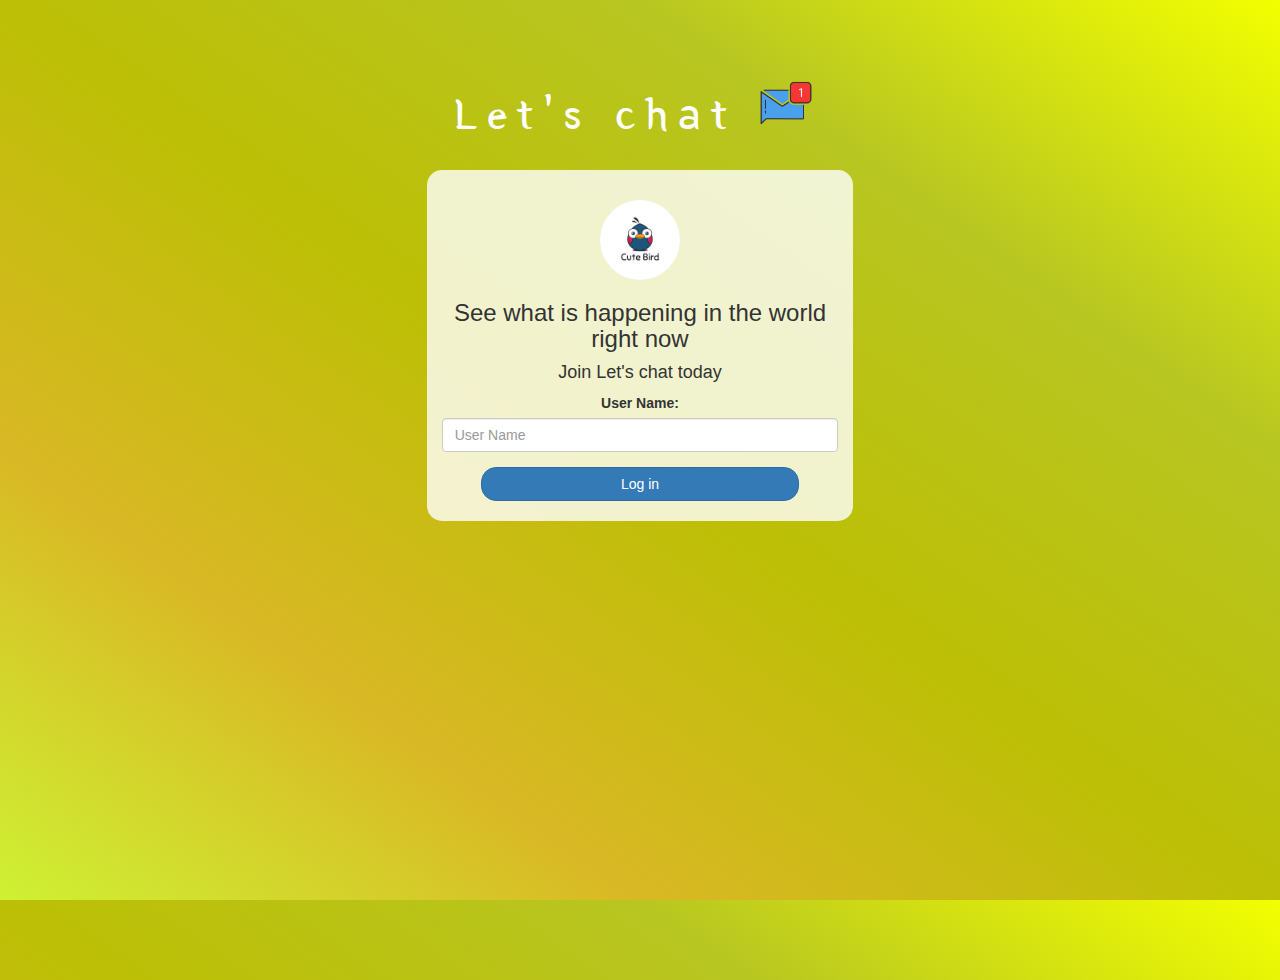
<file: Let's chat/index.html>
<!DOCTYPE html>
<html>
<head>
	<title>Kwitter</title>
<link href="https://fonts.googleapis.com/css?family=Yeon+Sung&display=swap" rel="stylesheet"><meta name="viewport" content="width=device-width, initial-scale=1">

<link rel="stylesheet" href="https://maxcdn.bootstrapcdn.com/bootstrap/3.4.0/css/bootstrap.min.css">
<script src="https://ajax.googleapis.com/ajax/libs/jquery/3.4.1/jquery.min.js"></script>
<script src="https://maxcdn.bootstrapcdn.com/bootstrap/3.4.0/js/bootstrap.min.js"></script>

<link rel="stylesheet" type="text/css" href="style.css">
<script src="kwitter.js"></script>
</head>
<body>
<center>
	<h1 class="header">	
		Let's chat	<sup>
	<img src="m2.png">
	</sup>
</h1>
	<div class="col-lg-4 col-md-6 col-sm-6 col-xs-11 login_div">
	<img src="logo.png" class="logo">
		<h3 >See what is happening in the world right now</h3>
		<h4 >Join Let's chat today</h4>
		<div class="form-group">
		  <label >User Name:</label>
       <input type="text" id="user_name" class="form-control" placeholder="User Name">
		</div>
		<button id="login_button" class="btn btn-primary" onclick="addUser()">Log in</button>
		<br><br>
	</div>
</center>
</body>
</html>
</file>
<file: Let's chat/style.css>
html, body
{
  height: 100%;
  margin: 0;
}

body
{
background-image: linear-gradient(to right top, #cef133, #d9b825, #bcbf05, #b8c622, #f2ff00);
}

.header
{
	color: white;font-family: 'Yeon Sung';font-size: 45px;letter-spacing: 10px;margin-top: 80px;
}
.header img
{
	width: 80px;margin-left: -15px;
}

.login_div
{
	background: rgba(255,255,255,0.8);float: none;border-radius: 15px;
}

.logo
{
	width: 80px;margin-top: 30px;border-radius: 40px;
}

#login_button
{
	width: 80%;border-radius: 15px;
}

.room_name
{
	cursor: pointer;
	font-size: 20px;
}


#logout
{
	font-size: 20px; float: right;
}


#output
{
	padding: 10px; width:80%;background: rgba(255,255,255,0.8);border-radius: 15px;
}

.input_div_room_page
{
	width: 80%;
}

.input_div label
{
	color: white;font-size: 20px;
}


.input_div_message_page
{
	position: fixed;bottom: 0px;width: 100%;background: rgba(255,255,255,0.8);
}
.input_div_message_page label
{
	color: black;
}
.input_div_message_page #msg
{
	width: 80%;
}
.input_div_message_page button
{
	margin-top: 15px;
	width: 50%; 
}
.color_white
{
	color: white
}

.user_tick
{
	width:20px;
}
.message_h4
{
	padding-left:5px;color:grey;
}
</file>
